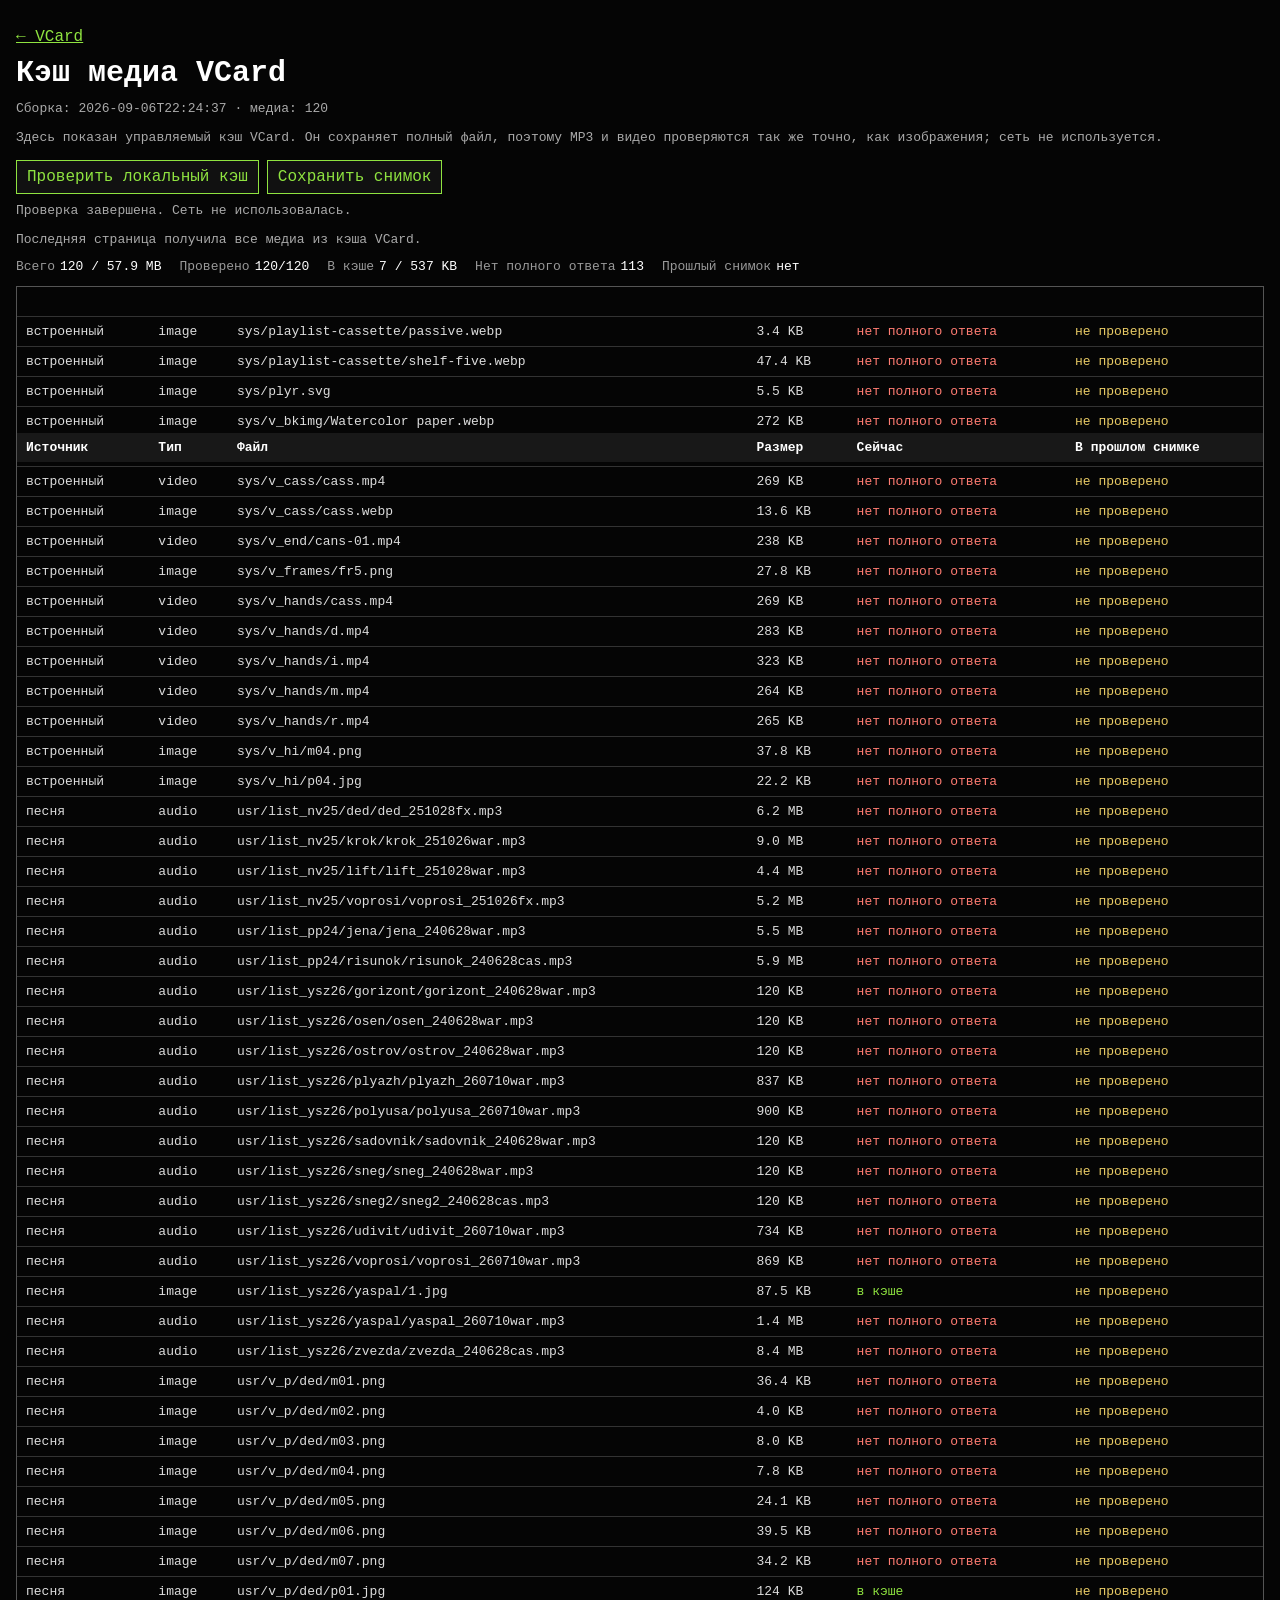
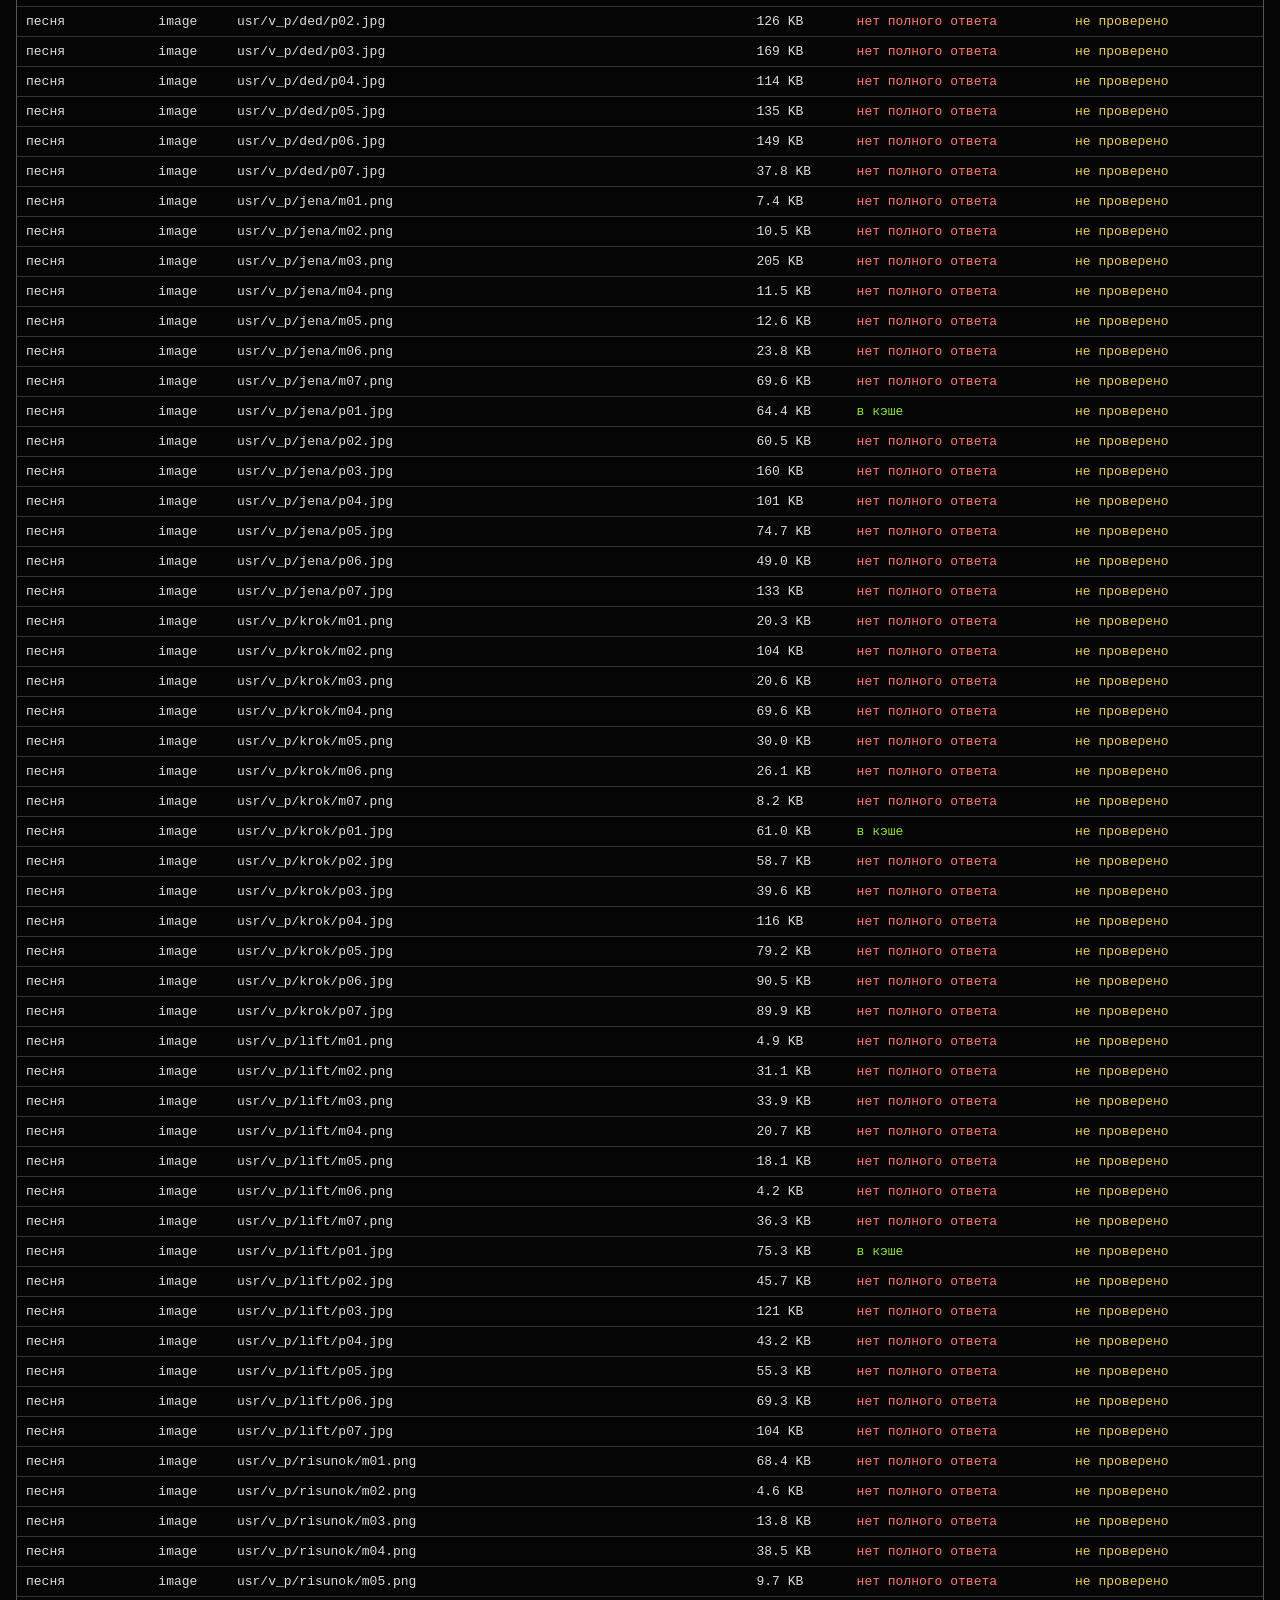
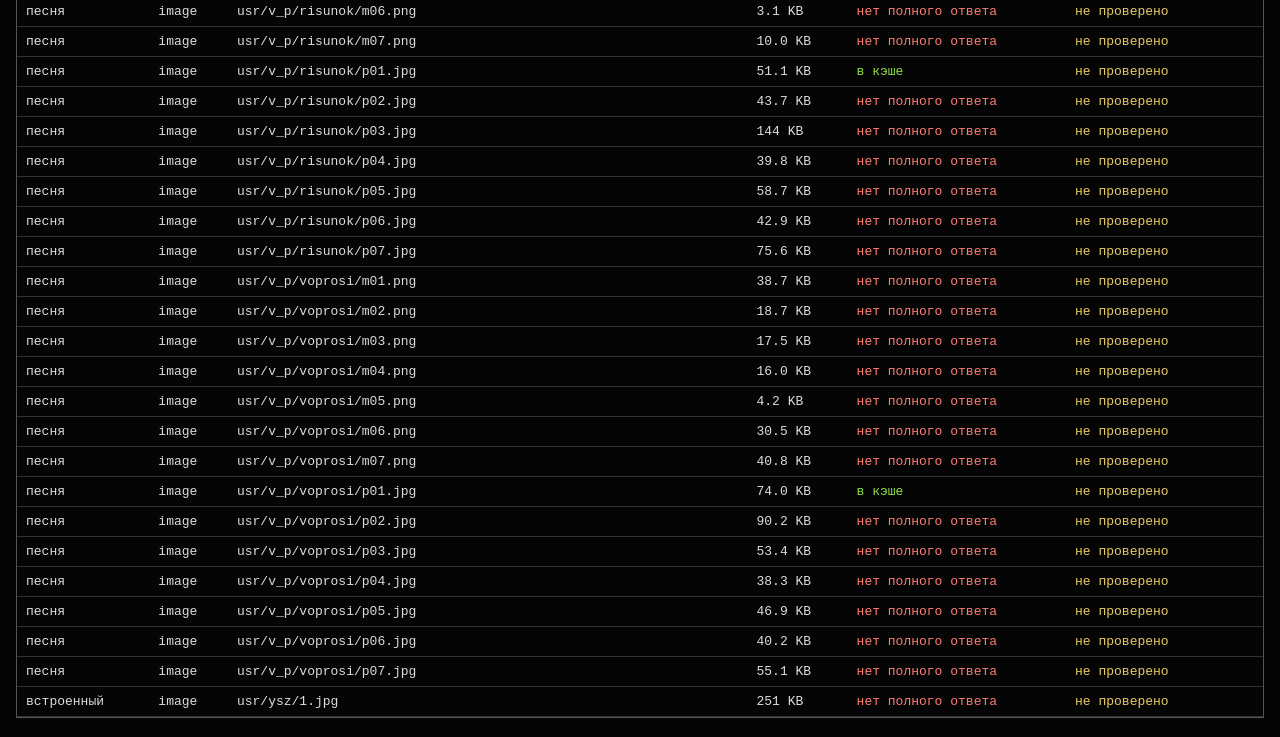
<file: debug.html>
<!doctype html>
<html lang="ru">
<head>
  <meta charset="utf-8">
  <meta name="viewport" content="width=device-width, initial-scale=1">
  <meta name="robots" content="noindex, nofollow, noarchive, nosnippet">
  <title>VCard — cache debug</title>
  <link rel="stylesheet" href="sys/vcard-debug-page.css">
</head>
<body>
  <main class="vcard-cache-debug">
    <header class="vcard-cache-debug__header">
      <p><a href="index.html">← VCard</a></p>
      <h1>Кэш медиа VCard</h1>
      <p id="vcard-debug-build" class="vcard-cache-debug__build"></p>
      <p class="vcard-cache-debug__note">
        Здесь показан управляемый кэш VCard. Он сохраняет полный файл, поэтому
        MP3 и видео проверяются так же точно, как изображения; сеть не используется.
      </p>
      <div class="vcard-cache-debug__actions">
        <button type="button" id="vcard-debug-check">Проверить локальный кэш</button>
        <button type="button" id="vcard-debug-snapshot" disabled>Сохранить снимок</button>
      </div>
      <p id="vcard-debug-status" class="vcard-cache-debug__status" aria-live="polite"></p>
      <p id="vcard-debug-session" class="vcard-cache-debug__status"></p>
      <dl id="vcard-debug-summary" class="vcard-cache-debug__summary"></dl>
    </header>

    <div class="vcard-cache-debug__table-wrap">
      <table>
        <thead>
          <tr>
            <th>Источник</th>
            <th>Тип</th>
            <th>Файл</th>
            <th>Размер</th>
            <th>Сейчас</th>
            <th>В прошлом снимке</th>
          </tr>
        </thead>
        <tbody id="vcard-debug-resources"></tbody>
      </table>
    </div>
  </main>

  <script id="vcard-debug-manifest" type="application/json">{"generatedAt":"2026-09-06T22:24:37","lists":{"sys/v_bkimg/list.js":"a53a63892b1e","sys/v_bkvid/list.js":"b85cbfc28034","sys/v_cass/list.js":"cc1b8620ffde","sys/v_end/list.js":"5b1565b1f404","sys/v_frames/list.js":"0beb7d8d97af","sys/v_hands/list.js":"c5de040911c2","sys/v_hi/list.js":"7a2cc9906662","usr/v_p/ded/list.js":"1a6165573c1d","usr/v_p/jena/list.js":"a819adc5b4ca","usr/v_p/krok/list.js":"18eea035c0dc","usr/v_p/lift/list.js":"22e16d84ab60","usr/v_p/risunok/list.js":"17d70db2320d","usr/v_p/voprosi/list.js":"fb63b95866ac"},"resources":[{"url":"sys/playlist-cassette/passive.webp?v=0642964b91ad","path":"sys/playlist-cassette/passive.webp","kind":"image","scope":"built-in","size":3500},{"url":"sys/playlist-cassette/shelf-five.webp?v=dc4cac0c133b","path":"sys/playlist-cassette/shelf-five.webp","kind":"image","scope":"built-in","size":48488},{"url":"sys/plyr.svg?v=de12fcd36f9e","path":"sys/plyr.svg","kind":"image","scope":"built-in","size":5669},{"url":"sys/v_bkimg/Watercolor%20paper.webp?v=d9fad794b7aa","path":"sys/v_bkimg/Watercolor paper.webp","kind":"image","scope":"built-in","size":278804},{"url":"sys/v_bkvid/smoke-loop.mp4?v=99b48e30a783","path":"sys/v_bkvid/smoke-loop.mp4","kind":"video","scope":"built-in","size":713205},{"url":"sys/v_cass/cass.mp4?v=a4a0a5aea127","path":"sys/v_cass/cass.mp4","kind":"video","scope":"built-in","size":275055},{"url":"sys/v_cass/cass.webp?v=392e848f548c","path":"sys/v_cass/cass.webp","kind":"image","scope":"built-in","size":13964},{"url":"sys/v_end/cans-01.mp4?v=19a9bd3cfc91","path":"sys/v_end/cans-01.mp4","kind":"video","scope":"built-in","size":243417},{"url":"sys/v_frames/fr5.png?v=b4610a9f6dd9","path":"sys/v_frames/fr5.png","kind":"image","scope":"built-in","size":28469},{"url":"sys/v_hands/cass.mp4?v=1d3e1ad4d707","path":"sys/v_hands/cass.mp4","kind":"video","scope":"built-in","size":275947},{"url":"sys/v_hands/d.mp4?v=8f7cb57d06ba","path":"sys/v_hands/d.mp4","kind":"video","scope":"built-in","size":289986},{"url":"sys/v_hands/i.mp4?v=22767e738799","path":"sys/v_hands/i.mp4","kind":"video","scope":"built-in","size":330296},{"url":"sys/v_hands/m.mp4?v=2cd43776a355","path":"sys/v_hands/m.mp4","kind":"video","scope":"built-in","size":270440},{"url":"sys/v_hands/r.mp4?v=c7ffda251958","path":"sys/v_hands/r.mp4","kind":"video","scope":"built-in","size":271645},{"url":"sys/v_hi/m04.png?v=59eb43dfa20e","path":"sys/v_hi/m04.png","kind":"image","scope":"built-in","size":38669},{"url":"sys/v_hi/p04.jpg?v=0f642484eb20","path":"sys/v_hi/p04.jpg","kind":"image","scope":"built-in","size":22701},{"url":"usr/list_nv25/ded/ded_251028fx.mp3?v=a0b46728d517","path":"usr/list_nv25/ded/ded_251028fx.mp3","kind":"audio","scope":"song","size":6530487},{"url":"usr/list_nv25/krok/krok_251026war.mp3?v=72effdb445ee","path":"usr/list_nv25/krok/krok_251026war.mp3","kind":"audio","scope":"song","size":9480964},{"url":"usr/list_nv25/lift/lift_251028war.mp3?v=747c048981a7","path":"usr/list_nv25/lift/lift_251028war.mp3","kind":"audio","scope":"song","size":4600709},{"url":"usr/list_nv25/voprosi/voprosi_251026fx.mp3?v=8a6981d9368b","path":"usr/list_nv25/voprosi/voprosi_251026fx.mp3","kind":"audio","scope":"song","size":5462166},{"url":"usr/list_pp24/jena/jena_240628war.mp3?v=7be7556bed9b","path":"usr/list_pp24/jena/jena_240628war.mp3","kind":"audio","scope":"song","size":5762473},{"url":"usr/list_pp24/risunok/risunok_240628cas.mp3?v=1ed769d3c6c4","path":"usr/list_pp24/risunok/risunok_240628cas.mp3","kind":"audio","scope":"song","size":6194473},{"url":"usr/list_ysz26/gorizont/gorizont_240628war.mp3?v=ad9460b2895d","path":"usr/list_ysz26/gorizont/gorizont_240628war.mp3","kind":"audio","scope":"song","size":122975},{"url":"usr/list_ysz26/osen/osen_240628war.mp3?v=8f2407cbe7e4","path":"usr/list_ysz26/osen/osen_240628war.mp3","kind":"audio","scope":"song","size":122975},{"url":"usr/list_ysz26/ostrov/ostrov_240628war.mp3?v=8ed3423abaee","path":"usr/list_ysz26/ostrov/ostrov_240628war.mp3","kind":"audio","scope":"song","size":122983},{"url":"usr/list_ysz26/plyazh/plyazh_260710war.mp3?v=ca01d28f8552","path":"usr/list_ysz26/plyazh/plyazh_260710war.mp3","kind":"audio","scope":"song","size":857391},{"url":"usr/list_ysz26/polyusa/polyusa_260710war.mp3?v=0b28b2d9f940","path":"usr/list_ysz26/polyusa/polyusa_260710war.mp3","kind":"audio","scope":"song","size":921343},{"url":"usr/list_ysz26/sadovnik/sadovnik_240628war.mp3?v=7b9c72e6fca4","path":"usr/list_ysz26/sadovnik/sadovnik_240628war.mp3","kind":"audio","scope":"song","size":122962},{"url":"usr/list_ysz26/sneg/sneg_240628war.mp3?v=744bfb470ecc","path":"usr/list_ysz26/sneg/sneg_240628war.mp3","kind":"audio","scope":"song","size":122974},{"url":"usr/list_ysz26/sneg2/sneg2_240628cas.mp3?v=912a6da5b375","path":"usr/list_ysz26/sneg2/sneg2_240628cas.mp3","kind":"audio","scope":"song","size":122967},{"url":"usr/list_ysz26/udivit/udivit_260710war.mp3?v=8bf725a6b20c","path":"usr/list_ysz26/udivit/udivit_260710war.mp3","kind":"audio","scope":"song","size":751349},{"url":"usr/list_ysz26/voprosi/voprosi_260710war.mp3?v=9aca6786602c","path":"usr/list_ysz26/voprosi/voprosi_260710war.mp3","kind":"audio","scope":"song","size":889372},{"url":"usr/list_ysz26/yaspal/1.jpg?v=9dfa736cc3df","path":"usr/list_ysz26/yaspal/1.jpg","kind":"image","scope":"song","size":89624},{"url":"usr/list_ysz26/yaspal/yaspal_260710war.mp3?v=77a41c78e56f","path":"usr/list_ysz26/yaspal/yaspal_260710war.mp3","kind":"audio","scope":"song","size":1507396},{"url":"usr/list_ysz26/zvezda/zvezda_240628cas.mp3?v=c5ea695109c5","path":"usr/list_ysz26/zvezda/zvezda_240628cas.mp3","kind":"audio","scope":"song","size":8828990},{"url":"usr/v_p/ded/m01.png?v=08dde2d255ce","path":"usr/v_p/ded/m01.png","kind":"image","scope":"song","size":37243},{"url":"usr/v_p/ded/m02.png?v=ade3618b03dd","path":"usr/v_p/ded/m02.png","kind":"image","scope":"song","size":4126},{"url":"usr/v_p/ded/m03.png?v=b21ee5cb48b6","path":"usr/v_p/ded/m03.png","kind":"image","scope":"song","size":8161},{"url":"usr/v_p/ded/m04.png?v=558a53fa9556","path":"usr/v_p/ded/m04.png","kind":"image","scope":"song","size":7948},{"url":"usr/v_p/ded/m05.png?v=dfaf62c2fab6","path":"usr/v_p/ded/m05.png","kind":"image","scope":"song","size":24628},{"url":"usr/v_p/ded/m06.png?v=73559dbd49b1","path":"usr/v_p/ded/m06.png","kind":"image","scope":"song","size":40437},{"url":"usr/v_p/ded/m07.png?v=56c920542779","path":"usr/v_p/ded/m07.png","kind":"image","scope":"song","size":34991},{"url":"usr/v_p/ded/p01.jpg?v=c32172ca9e97","path":"usr/v_p/ded/p01.jpg","kind":"image","scope":"song","size":126533},{"url":"usr/v_p/ded/p02.jpg?v=925daec41fba","path":"usr/v_p/ded/p02.jpg","kind":"image","scope":"song","size":128921},{"url":"usr/v_p/ded/p03.jpg?v=10ff6f21bb1c","path":"usr/v_p/ded/p03.jpg","kind":"image","scope":"song","size":173468},{"url":"usr/v_p/ded/p04.jpg?v=e3561aa63310","path":"usr/v_p/ded/p04.jpg","kind":"image","scope":"song","size":117020},{"url":"usr/v_p/ded/p05.jpg?v=4bda54204f66","path":"usr/v_p/ded/p05.jpg","kind":"image","scope":"song","size":138129},{"url":"usr/v_p/ded/p06.jpg?v=03fb8f7eae30","path":"usr/v_p/ded/p06.jpg","kind":"image","scope":"song","size":152081},{"url":"usr/v_p/ded/p07.jpg?v=984860e16cd0","path":"usr/v_p/ded/p07.jpg","kind":"image","scope":"song","size":38697},{"url":"usr/v_p/jena/m01.png?v=23cbd443e03b","path":"usr/v_p/jena/m01.png","kind":"image","scope":"song","size":7538},{"url":"usr/v_p/jena/m02.png?v=0d6e44951892","path":"usr/v_p/jena/m02.png","kind":"image","scope":"song","size":10757},{"url":"usr/v_p/jena/m03.png?v=63b0236c177c","path":"usr/v_p/jena/m03.png","kind":"image","scope":"song","size":210001},{"url":"usr/v_p/jena/m04.png?v=85fb86cc8876","path":"usr/v_p/jena/m04.png","kind":"image","scope":"song","size":11818},{"url":"usr/v_p/jena/m05.png?v=a7711df0f286","path":"usr/v_p/jena/m05.png","kind":"image","scope":"song","size":12907},{"url":"usr/v_p/jena/m06.png?v=2a0b0514db44","path":"usr/v_p/jena/m06.png","kind":"image","scope":"song","size":24421},{"url":"usr/v_p/jena/m07.png?v=f16faa22e6f8","path":"usr/v_p/jena/m07.png","kind":"image","scope":"song","size":71267},{"url":"usr/v_p/jena/p01.jpg?v=3495158300a9","path":"usr/v_p/jena/p01.jpg","kind":"image","scope":"song","size":65905},{"url":"usr/v_p/jena/p02.jpg?v=159175ee32f8","path":"usr/v_p/jena/p02.jpg","kind":"image","scope":"song","size":61958},{"url":"usr/v_p/jena/p03.jpg?v=5d9feee5eb38","path":"usr/v_p/jena/p03.jpg","kind":"image","scope":"song","size":163911},{"url":"usr/v_p/jena/p04.jpg?v=337c202585f2","path":"usr/v_p/jena/p04.jpg","kind":"image","scope":"song","size":103704},{"url":"usr/v_p/jena/p05.jpg?v=769f4975241a","path":"usr/v_p/jena/p05.jpg","kind":"image","scope":"song","size":76455},{"url":"usr/v_p/jena/p06.jpg?v=14ae48be47f2","path":"usr/v_p/jena/p06.jpg","kind":"image","scope":"song","size":50136},{"url":"usr/v_p/jena/p07.jpg?v=4530f7debd09","path":"usr/v_p/jena/p07.jpg","kind":"image","scope":"song","size":135735},{"url":"usr/v_p/krok/m01.png?v=f64802443c1f","path":"usr/v_p/krok/m01.png","kind":"image","scope":"song","size":20791},{"url":"usr/v_p/krok/m02.png?v=63d7c0b22ba8","path":"usr/v_p/krok/m02.png","kind":"image","scope":"song","size":105990},{"url":"usr/v_p/krok/m03.png?v=ab792bc38335","path":"usr/v_p/krok/m03.png","kind":"image","scope":"song","size":21063},{"url":"usr/v_p/krok/m04.png?v=02963ddead63","path":"usr/v_p/krok/m04.png","kind":"image","scope":"song","size":71264},{"url":"usr/v_p/krok/m05.png?v=93c19516ba6c","path":"usr/v_p/krok/m05.png","kind":"image","scope":"song","size":30682},{"url":"usr/v_p/krok/m06.png?v=8d7620811c72","path":"usr/v_p/krok/m06.png","kind":"image","scope":"song","size":26758},{"url":"usr/v_p/krok/m07.png?v=afc0cae129e6","path":"usr/v_p/krok/m07.png","kind":"image","scope":"song","size":8443},{"url":"usr/v_p/krok/p01.jpg?v=f8f3e6327f36","path":"usr/v_p/krok/p01.jpg","kind":"image","scope":"song","size":62515},{"url":"usr/v_p/krok/p02.jpg?v=e6b5430d0e80","path":"usr/v_p/krok/p02.jpg","kind":"image","scope":"song","size":60157},{"url":"usr/v_p/krok/p03.jpg?v=8b8f87c923c9","path":"usr/v_p/krok/p03.jpg","kind":"image","scope":"song","size":40571},{"url":"usr/v_p/krok/p04.jpg?v=f6d60a121b91","path":"usr/v_p/krok/p04.jpg","kind":"image","scope":"song","size":118356},{"url":"usr/v_p/krok/p05.jpg?v=8e4b889fe759","path":"usr/v_p/krok/p05.jpg","kind":"image","scope":"song","size":81118},{"url":"usr/v_p/krok/p06.jpg?v=aba8b175c9af","path":"usr/v_p/krok/p06.jpg","kind":"image","scope":"song","size":92657},{"url":"usr/v_p/krok/p07.jpg?v=d84ec59e91e8","path":"usr/v_p/krok/p07.jpg","kind":"image","scope":"song","size":92077},{"url":"usr/v_p/lift/m01.png?v=116c05a8b28c","path":"usr/v_p/lift/m01.png","kind":"image","scope":"song","size":5063},{"url":"usr/v_p/lift/m02.png?v=606477f27882","path":"usr/v_p/lift/m02.png","kind":"image","scope":"song","size":31851},{"url":"usr/v_p/lift/m03.png?v=1fcaef072522","path":"usr/v_p/lift/m03.png","kind":"image","scope":"song","size":34719},{"url":"usr/v_p/lift/m04.png?v=200ec56e0a4f","path":"usr/v_p/lift/m04.png","kind":"image","scope":"song","size":21212},{"url":"usr/v_p/lift/m05.png?v=1b425ebaeea0","path":"usr/v_p/lift/m05.png","kind":"image","scope":"song","size":18530},{"url":"usr/v_p/lift/m06.png?v=bb890408b114","path":"usr/v_p/lift/m06.png","kind":"image","scope":"song","size":4334},{"url":"usr/v_p/lift/m07.png?v=8ebc17034214","path":"usr/v_p/lift/m07.png","kind":"image","scope":"song","size":37216},{"url":"usr/v_p/lift/p01.jpg?v=b12515e9cc71","path":"usr/v_p/lift/p01.jpg","kind":"image","scope":"song","size":77075},{"url":"usr/v_p/lift/p02.jpg?v=f0884b026f51","path":"usr/v_p/lift/p02.jpg","kind":"image","scope":"song","size":46792},{"url":"usr/v_p/lift/p03.jpg?v=2d8ba2b12561","path":"usr/v_p/lift/p03.jpg","kind":"image","scope":"song","size":123819},{"url":"usr/v_p/lift/p04.jpg?v=6db1431a08d6","path":"usr/v_p/lift/p04.jpg","kind":"image","scope":"song","size":44214},{"url":"usr/v_p/lift/p05.jpg?v=c596a3fe12bd","path":"usr/v_p/lift/p05.jpg","kind":"image","scope":"song","size":56641},{"url":"usr/v_p/lift/p06.jpg?v=2bd5810577ad","path":"usr/v_p/lift/p06.jpg","kind":"image","scope":"song","size":70925},{"url":"usr/v_p/lift/p07.jpg?v=27ddb5453df4","path":"usr/v_p/lift/p07.jpg","kind":"image","scope":"song","size":106031},{"url":"usr/v_p/risunok/m01.png?v=da7b95f72b3e","path":"usr/v_p/risunok/m01.png","kind":"image","scope":"song","size":70031},{"url":"usr/v_p/risunok/m02.png?v=c562a5b0e360","path":"usr/v_p/risunok/m02.png","kind":"image","scope":"song","size":4691},{"url":"usr/v_p/risunok/m03.png?v=a4436b6428a4","path":"usr/v_p/risunok/m03.png","kind":"image","scope":"song","size":14155},{"url":"usr/v_p/risunok/m04.png?v=bf137da01d95","path":"usr/v_p/risunok/m04.png","kind":"image","scope":"song","size":39428},{"url":"usr/v_p/risunok/m05.png?v=de036fce8c2a","path":"usr/v_p/risunok/m05.png","kind":"image","scope":"song","size":9982},{"url":"usr/v_p/risunok/m06.png?v=560bb172e6f7","path":"usr/v_p/risunok/m06.png","kind":"image","scope":"song","size":3135},{"url":"usr/v_p/risunok/m07.png?v=df2d18e133ae","path":"usr/v_p/risunok/m07.png","kind":"image","scope":"song","size":10201},{"url":"usr/v_p/risunok/p01.jpg?v=d8bad32e6df6","path":"usr/v_p/risunok/p01.jpg","kind":"image","scope":"song","size":52285},{"url":"usr/v_p/risunok/p02.jpg?v=f6f4d44bc015","path":"usr/v_p/risunok/p02.jpg","kind":"image","scope":"song","size":44758},{"url":"usr/v_p/risunok/p03.jpg?v=c5b34c1e9698","path":"usr/v_p/risunok/p03.jpg","kind":"image","scope":"song","size":147911},{"url":"usr/v_p/risunok/p04.jpg?v=f9c207a64766","path":"usr/v_p/risunok/p04.jpg","kind":"image","scope":"song","size":40796},{"url":"usr/v_p/risunok/p05.jpg?v=f885c98dd116","path":"usr/v_p/risunok/p05.jpg","kind":"image","scope":"song","size":60081},{"url":"usr/v_p/risunok/p06.jpg?v=925510bb9be0","path":"usr/v_p/risunok/p06.jpg","kind":"image","scope":"song","size":43959},{"url":"usr/v_p/risunok/p07.jpg?v=fd4c9049a174","path":"usr/v_p/risunok/p07.jpg","kind":"image","scope":"song","size":77400},{"url":"usr/v_p/voprosi/m01.png?v=63bb1f359b66","path":"usr/v_p/voprosi/m01.png","kind":"image","scope":"song","size":39581},{"url":"usr/v_p/voprosi/m02.png?v=da1eebc4f4dd","path":"usr/v_p/voprosi/m02.png","kind":"image","scope":"song","size":19164},{"url":"usr/v_p/voprosi/m03.png?v=f04dc7fb92da","path":"usr/v_p/voprosi/m03.png","kind":"image","scope":"song","size":17918},{"url":"usr/v_p/voprosi/m04.png?v=39d194797748","path":"usr/v_p/voprosi/m04.png","kind":"image","scope":"song","size":16405},{"url":"usr/v_p/voprosi/m05.png?v=f8972f2bdbfe","path":"usr/v_p/voprosi/m05.png","kind":"image","scope":"song","size":4267},{"url":"usr/v_p/voprosi/m06.png?v=b103d2b85b9a","path":"usr/v_p/voprosi/m06.png","kind":"image","scope":"song","size":31197},{"url":"usr/v_p/voprosi/m07.png?v=e5e041938770","path":"usr/v_p/voprosi/m07.png","kind":"image","scope":"song","size":41812},{"url":"usr/v_p/voprosi/p01.jpg?v=7dd5dde85203","path":"usr/v_p/voprosi/p01.jpg","kind":"image","scope":"song","size":75741},{"url":"usr/v_p/voprosi/p02.jpg?v=0ab639e5026a","path":"usr/v_p/voprosi/p02.jpg","kind":"image","scope":"song","size":92331},{"url":"usr/v_p/voprosi/p03.jpg?v=4d8f4d8e6ab3","path":"usr/v_p/voprosi/p03.jpg","kind":"image","scope":"song","size":54635},{"url":"usr/v_p/voprosi/p04.jpg?v=d75d23b43a23","path":"usr/v_p/voprosi/p04.jpg","kind":"image","scope":"song","size":39199},{"url":"usr/v_p/voprosi/p05.jpg?v=fca3aa5fa241","path":"usr/v_p/voprosi/p05.jpg","kind":"image","scope":"song","size":48055},{"url":"usr/v_p/voprosi/p06.jpg?v=9e8f6dbb9ffb","path":"usr/v_p/voprosi/p06.jpg","kind":"image","scope":"song","size":41188},{"url":"usr/v_p/voprosi/p07.jpg?v=c2fa2f7b5558","path":"usr/v_p/voprosi/p07.jpg","kind":"image","scope":"song","size":56413},{"url":"usr/ysz/1.jpg?v=ad4d2dc7aa74","path":"usr/ysz/1.jpg","kind":"image","scope":"built-in","size":257366}]}</script>
  <script src="sys/vcard-debug-page.js" defer></script>
</body>
</html>
</file>
<file: sys/vcard-debug-page.css>
:root {
  color-scheme: dark;
  font-family: "Lucida Console", Consolas, monospace;
  background: #050505;
  color: #ddd;
}

* {
  box-sizing: border-box;
}

body {
  margin: 0;
  background: #050505;
}

.vcard-cache-debug {
  width: min(1400px, 100%);
  margin: 0 auto;
  padding: 16px;
}

.vcard-cache-debug__header {
  position: sticky;
  z-index: 1;
  top: 0;
  padding: 12px 0;
  background: #050505;
}

h1,
p {
  margin: 0 0 10px;
}

h1 {
  color: #fff;
  font-size: clamp(20px, 3vw, 30px);
}

a,
button {
  color: #8fe340;
}

button {
  padding: 7px 10px;
  border: 1px solid currentColor;
  background: #111;
  font: inherit;
  cursor: pointer;
}

button:disabled {
  color: #777;
  cursor: not-allowed;
}

.vcard-cache-debug__build,
.vcard-cache-debug__note,
.vcard-cache-debug__status {
  color: #aaa;
  font-size: 13px;
  line-height: 1.45;
}

.vcard-cache-debug__actions {
  display: flex;
  flex-wrap: wrap;
  gap: 8px;
  margin: 12px 0 8px;
}

.vcard-cache-debug__summary {
  display: flex;
  flex-wrap: wrap;
  gap: 8px 18px;
  margin: 10px 0 0;
  font-size: 13px;
}

.vcard-cache-debug__summary div {
  display: flex;
  gap: 5px;
}

.vcard-cache-debug__summary dt {
  color: #999;
}

.vcard-cache-debug__summary dd {
  margin: 0;
  color: #fff;
}

.vcard-cache-debug__table-wrap {
  overflow: auto;
  border: 1px solid #555;
}

table {
  width: 100%;
  border-collapse: collapse;
  font-size: 13px;
}

th,
td {
  padding: 7px 9px;
  border-bottom: 1px solid #333;
  text-align: left;
  vertical-align: top;
}

th {
  position: sticky;
  top: 146px;
  background: #181818;
  color: #fff;
  white-space: nowrap;
}

td:nth-child(3),
td:nth-child(4),
td:nth-child(5) {
  white-space: nowrap;
}

.vcard-cache-debug__path {
  overflow-wrap: anywhere;
}

.vcard-cache-debug__state--cached {
  color: #8fe340;
}

.vcard-cache-debug__state--missing {
  color: #ff7c72;
}

.vcard-cache-debug__state--unknown,
.vcard-cache-debug__state--unchecked {
  color: #e8ca65;
}

.vcard-cache-debug__state--lost {
  color: #ff7c72;
  font-weight: bold;
}

@media (max-width: 640px) {
  .vcard-cache-debug {
    padding: 8px;
  }

  th {
    top: 176px;
  }

  table {
    min-width: 700px;
  }
}
</file>
